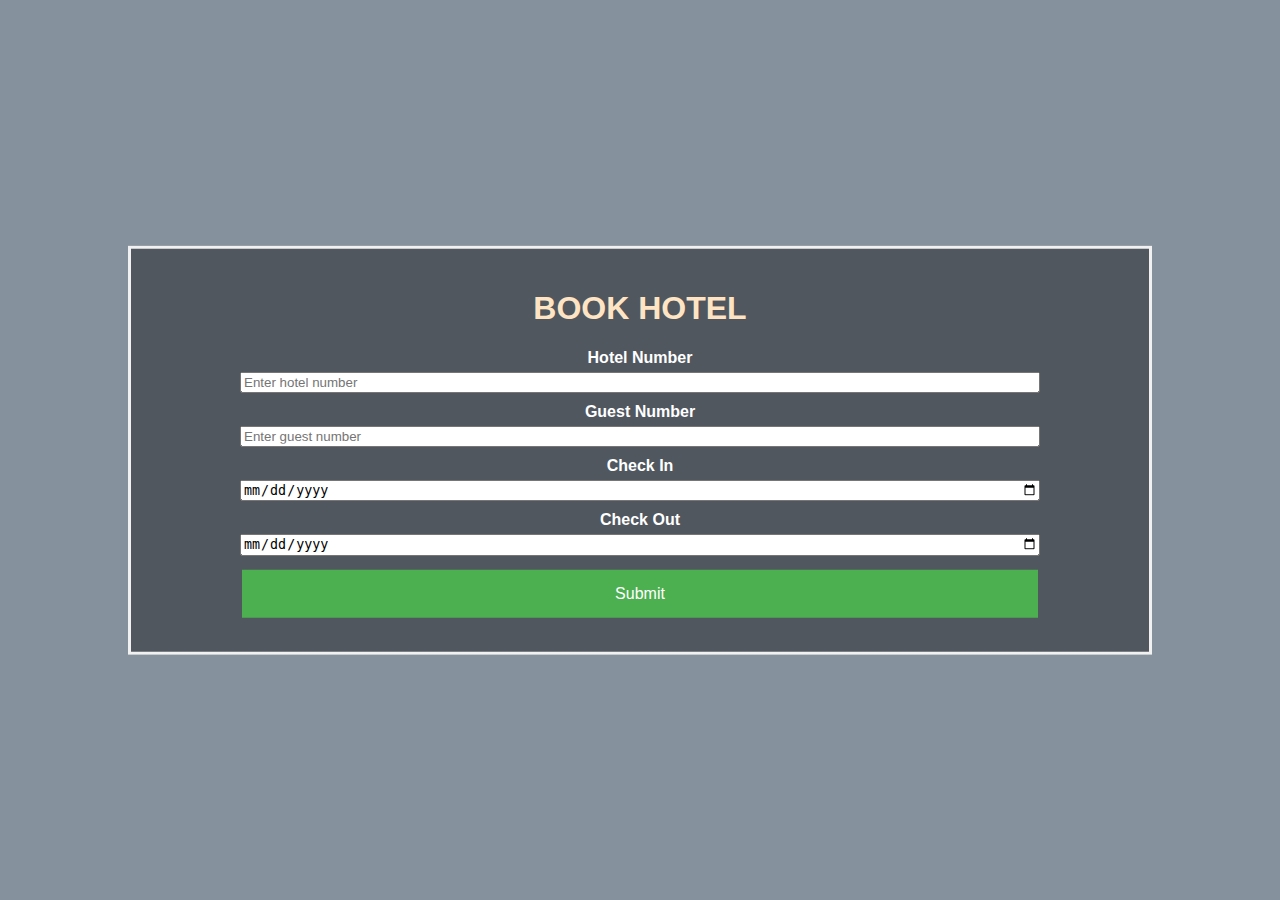
<file: booking.html>
<!DOCTYPE html>
<html>

<head>
	<title>Book Hotel</title>
	<link rel="icon" type="image/x-icon"
		href="https://www.freepnglogos.com/uploads/hotel-logo-png/hotel-bed-human-symbol-with-map-icon-download-29.png">
  <link href="style.css" rel="stylesheet" type="text/css" />
</head>

<body style="background-color: #85929E;">
	<div class="bg-image"></div>
	<div class="bg-text">
		<h1 style="text-align: center; color: bisque;">
			BOOK HOTEL
		</h1>

		<form style="display: flex; flex-direction: column; max-width: 800px; margin: 10px auto;">
			<label>
				Hotel Number
			</label>
			<input type="text" placeholder="Enter hotel number" style="margin: 5px 0 10px 0;" name="hId" />
			<label>
				Guest Number
			</label>
			<input type="text" placeholder="Enter guest number" style="margin: 5px 0 10px 0;" name="gId" />
			<label>
				Check In
			</label>
			<input type="date" style="margin: 5px 0 10px 0;" name="from" />
			<label>
				Check Out
			</label>
			<input type="date" style="margin: 5px 0 10px 0;" name="to" />
			<button class="button">
				Submit
			</button>
		</form>
	</div>
</body>
<script type="text/javascript">
	console.log("Hotel input")
	const form = document.getElementsByTagName("form")[0]

	const handleSubmit = (e) => {
		e.preventDefault()
		const formData = new FormData(form);
		const booking = {
			hotelId: formData.get("hId"),
			guestId: formData.get("gId"),
			checkIn: formData.get("from"),
			checkOut: formData.get("to"),
		}

		console.log(booking)
		if (booking.checkIn > booking.checkOut) {
			alert("Invalid data")
		}
	}

	form.addEventListener("submit", handleSubmit)

</script>

</html>
</file>
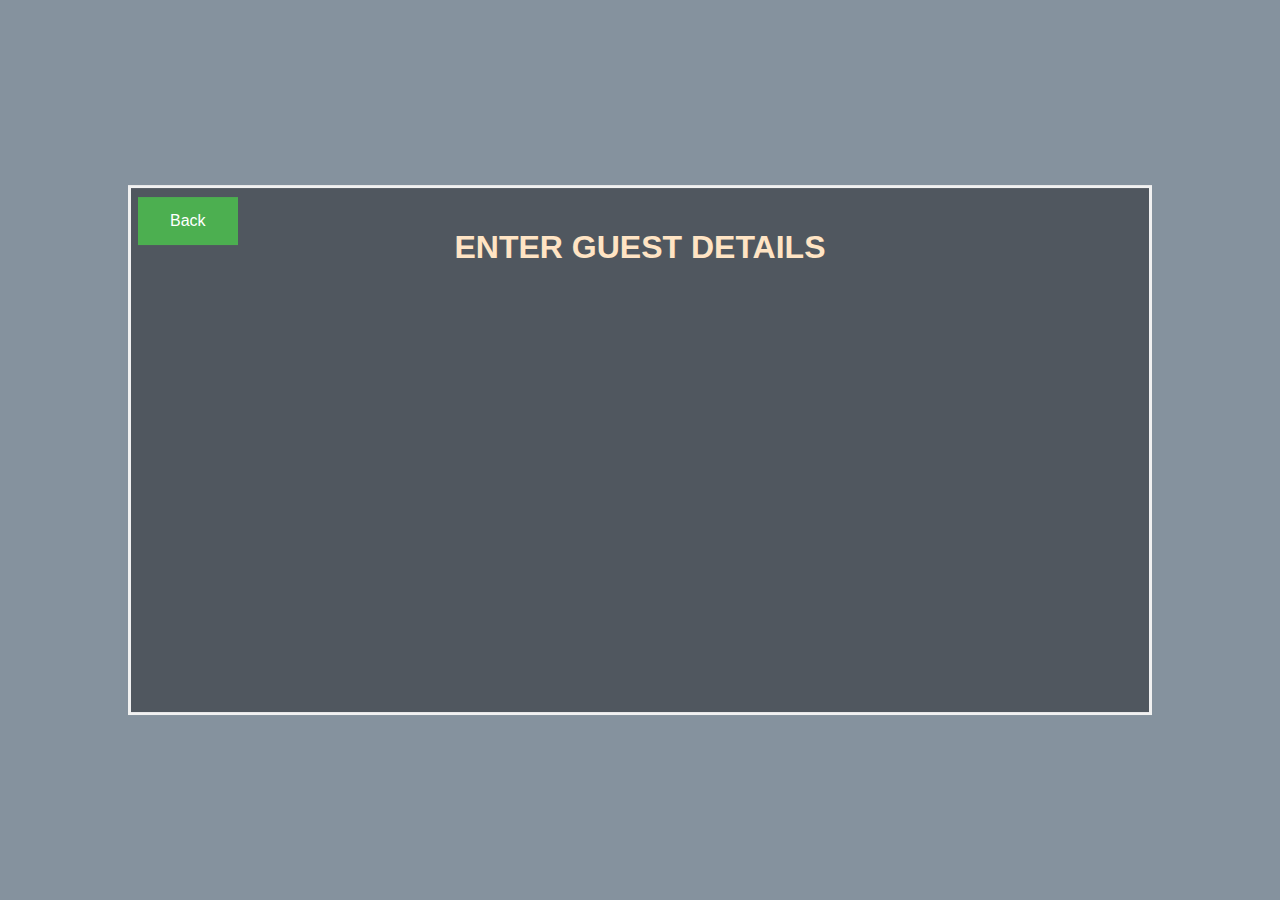
<file: form.html>
<!DOCTYPE html>
<html>

<head>
  <title>Guest Form</title>
  <link rel="icon" type="image/x-icon"
    href="https://www.freepnglogos.com/uploads/hotel-logo-png/hotel-bed-human-symbol-with-map-icon-download-29.png">
  <link href="style.css" rel="stylesheet" type="text/css" />
</head>

<body style="background-color: #85929E;">
  <div class="bg-image"></div>
  <div class="bg-text">
    <h1 style="text-align: center; color: bisque;">
      ENTER GUEST DETAILS
    </h1>
    <a href="index.html">
      <button style="position: absolute; top:5px; left: 5px; " class="button">
        Back
      </button>
    </a>
    <iframe
      src="https://docs.google.com/forms/d/e/1FAIpQLSd8_xiNhfqkeBW_jy8Z_rrVKWLPbpPrFD-JxlicvXI1McnNnQ/viewform?embedded=true"
      width="640" height="400" frameborder="0" marginheight="0" marginwidth="0">Loading…</iframe>

  </div>
</body>

</html>
</file>
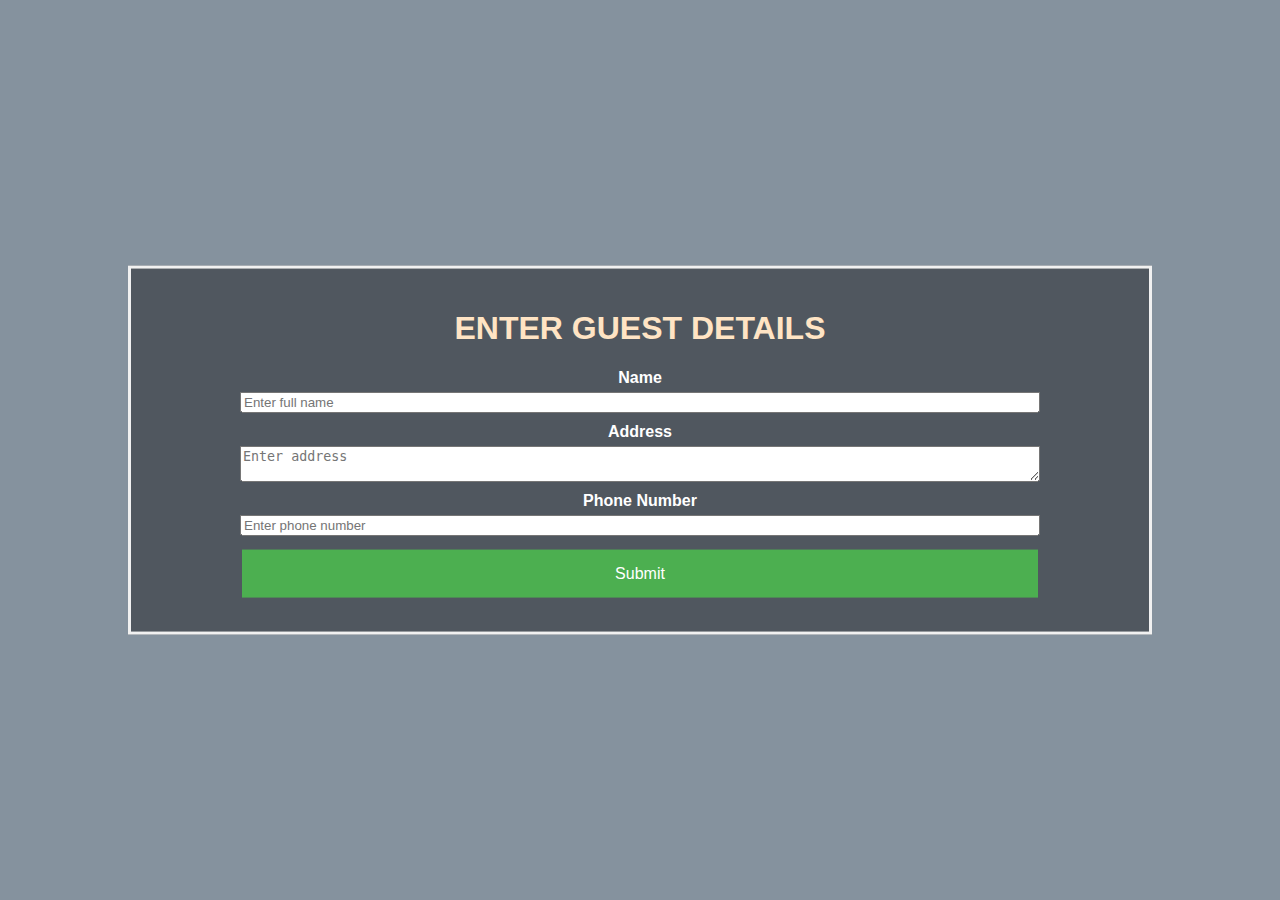
<file: guest.html>
<!DOCTYPE html>
<html>

<head>
	<title>Add Guest</title>
	<link rel="icon" type="image/x-icon"
		href="https://www.freepnglogos.com/uploads/hotel-logo-png/hotel-bed-human-symbol-with-map-icon-download-29.png">
  <link href="style.css" rel="stylesheet" type="text/css" />
</head>

<body style="background-color: #85929E;">
	<div class="bg-image"></div>
	<div class="bg-text">
		<h1 style="text-align: center; color: bisque;">
			ENTER GUEST DETAILS
		</h1>

		<form style="display: flex; flex-direction: column; max-width: 800px; margin: 10px auto;">
			<label>
				Name
			</label>
			<input type="text" placeholder="Enter full name" style="margin: 5px 0 10px 0;" name="name" />
			<label>
				Address
			</label>
			<textarea placeholder="Enter address" style="margin: 5px 0 10px 0;" name="address"></textarea>
			<label>
				Phone Number
			</label>
			<input type="number" placeholder="Enter phone number" style="margin: 5px 0 10px 0;" name="phone" />
			<button class="button">
				Submit
			</button>
		</form>
	</div>
</body>
<script type="text/javascript">
	console.log("Hotel input")
	const form = document.getElementsByTagName("form")[0]

	const handleSubmit = (e) => {
		e.preventDefault()
		const formData = new FormData(form);
		const guest = {
			name: formData.get("name"),
			city: formData.get("address"),
			phone: formData.get("phone"),
		}
		console.log(guest)
	}

	form.addEventListener("submit", handleSubmit)

</script>

</html>
</file>
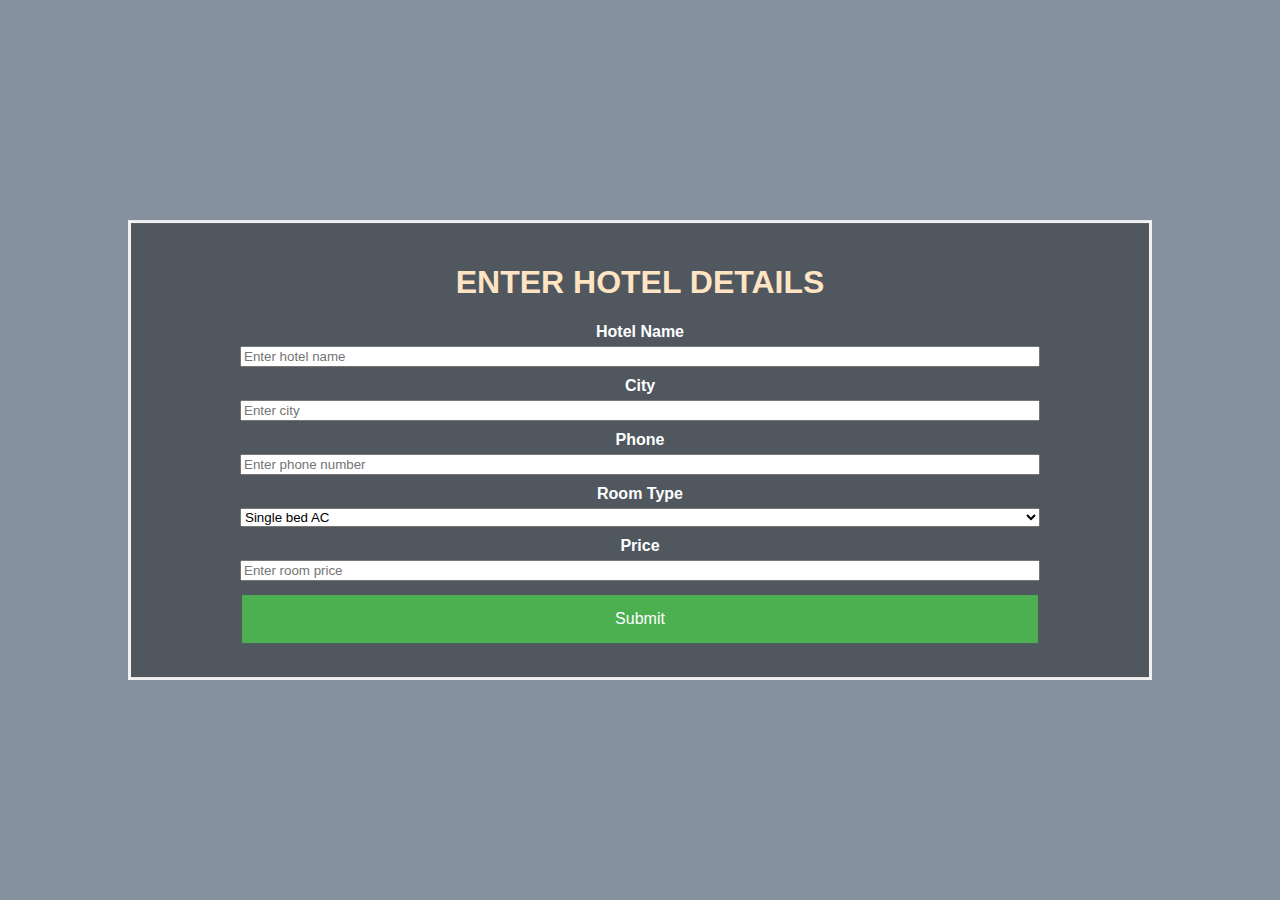
<file: hotel.html>
<!DOCTYPE html>
<html>

<head>
	<title>Input Hotel</title>
	<link rel="icon" type="image/x-icon"
		href="https://www.freepnglogos.com/uploads/hotel-logo-png/hotel-bed-human-symbol-with-map-icon-download-29.png">
  <link href="style.css" rel="stylesheet" type="text/css" />
</head>

<body style="background-color: #85929E;">
	<div class="bg-image"></div>
	<div class="bg-text">
		<h1 style="text-align: center; color: bisque;">
			ENTER HOTEL DETAILS
		</h1>

		<form style="display: flex; flex-direction: column; max-width: 800px; margin: 10px auto;">
			<label>
				Hotel Name
			</label>
			<input type="text" placeholder="Enter hotel name" style="margin: 5px 0 10px 0;" name="name" />
			<label>
				City
			</label>
			<input type="text" placeholder="Enter city" style="margin: 5px 0 10px 0;" name="city" />
			<label>
				Phone
			</label>
			<input type="number" placeholder="Enter phone number" style="margin: 5px 0 10px 0;" name="phone" />
			<label>
				Room Type
			</label>
			<select style="margin: 5px 0 10px 0;" name="room">
				<option>Single bed AC</option>
				<option>Double bed AC</option>
			</select>
			<label>
				Price
			</label>
			<input type="number" placeholder="Enter room price" style="margin: 5px 0 10px 0;" name="price" />
			<button class="button">
				Submit
			</button>
		</form>
	</div>
</body>

<script type="text/javascript">
	console.log("Hotel input")
	const form = document.getElementsByTagName("form")[0]

	const handleSubmit = (e) => {
		e.preventDefault()
		const formData = new FormData(form);
		const hotelDetails = {
			name: formData.get("name"),
			city: formData.get("city"),
			phone: formData.get("phone"),
			roomType: formData.get("room"),
			price: formData.get("price")
		}
		console.log(hotelDetails)
	}

	form.addEventListener("submit", handleSubmit)

</script>

</html>
</file>
<file: style.css>
body,
		html {
			height: 100%;
			margin: 0;
			font-family: Arial, Helvetica, sans-serif;
		}

		* {
			box-sizing: border-box;
		}

		.bg-image {
			
			background-image: url("https://images7.alphacoders.com/362/362619.jpg");

			filter: blur(8px);
			-webkit-filter: blur(8px);

			
			height: 100%;

			
			background-position: center;
			background-repeat: no-repeat;
			background-size: cover;
		}

		
		.bg-text {
			background-color: rgb(0, 0, 0);
			background-color: rgba(0, 0, 0, 0.4);
			color: white;
			font-weight: bold;
			border: 3px solid #f1f1f1;
			position: absolute;
			top: 50%;
			left: 50%;
			transform: translate(-50%, -50%);
			z-index: 2;
			width: 80%;
			padding: 20px;
			text-align: center;
		}

		.button {
			background-color: #4CAF50;
			border: none;
			color: white;
			padding: 15px 32px;
			text-align: center;
			text-decoration: none;
			display: inline-block;
			font-size: 16px;
			margin: 4px 2px;
			cursor: pointer;
			-webkit-transition-duration: 0.4s;
			transition-duration: 0.4s;
			
		}
    .button:hover {
      box-shadow: 0 12px 16px 0 rgba(0,0,0,0.24), 0 17px 50px 0 rgba(0,0,0,0.19);
    }
</file>
